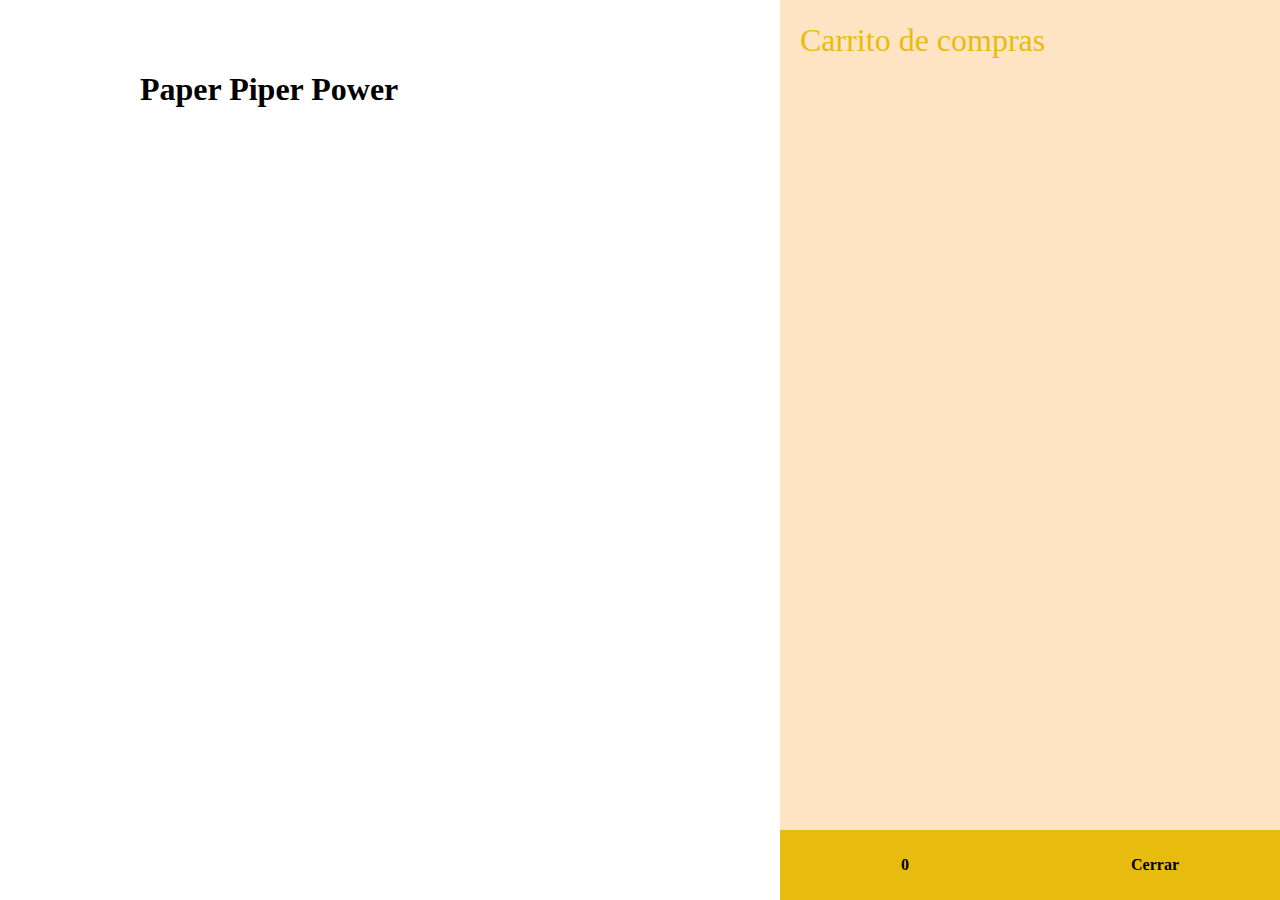
<file: carritocompras.html>
<!DOCTYPE html>
<html lang="en">
<head>
    <meta charset="UTF-8">
    <meta name="viewport" content="width=device-width, initial-scale=1.0">
    <title>Document</title>

    <style>
        .container {
    width: 1000px;
    margin: auto;
    transition: 0.5;
}

header{
    display: grid;
    grid-template-columns: 1fr 50px;
    margin-top: 50px;
}

header .shopping {
    position: relative;
    text-align: right;
}

header .shopping img {
    width: 40px;
}

header .shopping span {
    background-color: red;
    border-radius: 50%;
    display: flex;
    justify-content: center;
    color: #fff;
    position: absolute;
    top:  -5px;
    left: 80%;
    padding: 3px 10px;
}

.list {
    display: grid;
    grid-template-columns: repeat(3, 1fr);
    column-gap: 20px;
    row-gap: 20px;
    margin-top: 50px;
}



/**** CARRITO DE COMPRAS ****/
.card {
    position: fixed;
    top: 0;
    left: calc(100% - 500px);
    width: 500px;
    background-color: bisque;
    height: 100vh;
    transition: 0.5s;
}

.card h1 {
    color: #e8bc0e;
    font-weight: 100;
    margin: 0;
    padding: 0 20px;
    height: 80px;
    display: flex;
    align-items: center;
}

.card .checkout {
    position: absolute;
    bottom: 0;
    width: 100%;
    display: grid;
    grid-template-columns: repeat(2, 1fr);
}

.card .checkout div {
    background-color: #e8bc0e;
    width: 100%;
    height: 70px;
    display: flex;
    justify-content: center;
    align-items: center;
    font-weight: bold;
    cursor: pointer;
}

.card .checkout div:nth-child((2)) {
    background-color: #1c1f25;
    color: #fff;
}

.active .card {
    left: calc(100% - 500px);
}

.active .container {
    transform: translateX(-200px);
}
    </style>
</head>
<body>  
    <div class="container">
        <header>
            <h1> Paper Piper Power</h1>
            <div class="shopping">
                <img src="img/carrito.png">
                <span class="quantity">0</span>
            </div>
        </header>
        <div class="list"></div>
    </div>
    
    <!-- Sección de carrito de compras -->
    <div class="card">
        <h1>Carrito de compras</h1> 
        <ul class="listCard"></ul>
        <div class="checkout">
            <div class="total">0</div>
            <div class="closeShopping">Cerrar</div>
        </div>
    </div>
</body>
</html>
</file>
